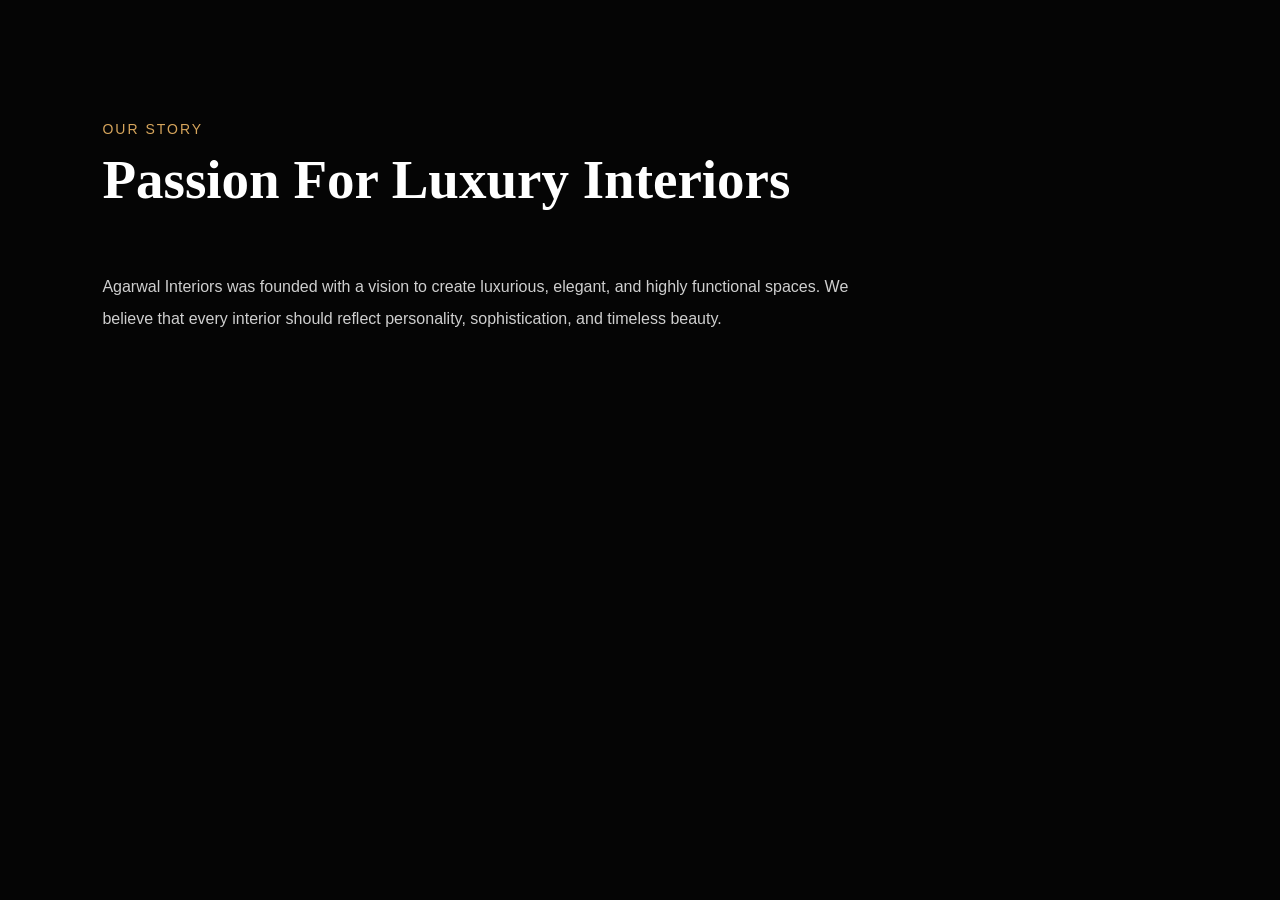
<file: about.html>
<!DOCTYPE html>
<html lang="en">

<head>
    <meta charset="UTF-8">
    <title>About Us</title>
    <link rel="stylesheet" href="style.css">
</head>

<body>

    <section class="featured-section">

        <div class="section-title">

            <span>OUR STORY</span>

            <h2>
                Passion For Luxury Interiors
            </h2>

        </div>

        <p style="max-width:800px;color:#cfcfcf;line-height:2;">
            Agarwal Interiors was founded with a vision to create luxurious,
            elegant, and highly functional spaces. We believe that every
            interior should reflect personality, sophistication, and timeless beauty.
        </p>

    </section>

</body>

</html>
</file>
<file: style.css>
* {
    margin: 0;
    padding: 0;
    box-sizing: border-box;
}

body {
    background: #050505;
    color: white;
    font-family: 'Poppins', sans-serif;
}

header {
    width: 100%;
    padding: 25px 8%;
    display: flex;
    justify-content: space-between;
    align-items: center;
    position: fixed;
    top: 0;
    z-index: 1000;
    background: rgba(0, 0, 0, 0.4);
    backdrop-filter: blur(10px);
}

.logo {
    font-size: 24px;
    font-weight: 600;
    letter-spacing: 2px;
}

nav {
    display: flex;
    gap: 30px;
}

nav a {
    text-decoration: none;
    color: white;
    font-size: 14px;
    transition: 0.3s;
}

nav a:hover {
    color: #d6a55c;
}

.nav-btn {
    background: #d6a55c;
    border: none;
    padding: 12px 24px;
    border-radius: 30px;
    cursor: pointer;
    font-weight: 600;
}

.hero {
    height: 100vh;
    background: url('https://images.unsplash.com/photo-1494526585095-c41746248156?q=80&w=1800&auto=format&fit=crop');
    background-size: cover;
    background-position: center;
    display: flex;
    align-items: center;
    padding: 0 8%;
    position: relative;
}

.hero-overlay {
    position: absolute;
    inset: 0;
    background: linear-gradient(to right, rgba(0, 0, 0, 0.92), rgba(0, 0, 0, 0.25));
}

.hero-content {
    position: relative;
    max-width: 650px;
    z-index: 2;
}

.tag {
    color: #d6a55c;
    letter-spacing: 3px;
    font-size: 13px;
}

.hero h1 {
    font-size: 95px;
    line-height: 0.95;
    margin: 25px 0;
    font-family: 'Cormorant Garamond', serif;
}

.hero p {
    color: #cfcfcf;
    line-height: 1.8;
    max-width: 520px;
}

.hero-buttons {
    margin-top: 40px;
    display: flex;
    gap: 20px;
}

.btn {
    padding: 14px 28px;
    text-decoration: none;
    border-radius: 30px;
    transition: 0.3s;
}

.gold-btn {
    background: #d6a55c;
    color: black;
}

.dark-btn {
    border: 1px solid white;
    color: white;
}

.section-title {
    margin-bottom: 60px;
}

.section-title span {
    color: #d6a55c;
    letter-spacing: 2px;
    font-size: 14px;
}

.section-title h2 {
    font-size: 55px;
    margin-top: 10px;
    font-family: 'Cormorant Garamond', serif;
}

.featured-section {
    padding: 120px 8%;
}

.featured-grid {
    display: grid;
    grid-template-columns: repeat(auto-fit, minmax(300px, 1fr));
    gap: 30px;
}

.feature-card {
    background: #101010;
    border-radius: 20px;
    overflow: hidden;
    transition: 0.4s;
}

.feature-card:hover {
    transform: translateY(-10px);
}

.feature-card img {
    width: 100%;
    height: 350px;
    object-fit: cover;
}

.feature-content {
    padding: 25px;
}

.feature-content h3 {
    font-size: 28px;
    margin-bottom: 10px;
    font-family: 'Cormorant Garamond', serif;
}

.feature-content p {
    color: #b8b8b8;
}

.about-home {
    padding: 120px 8%;
    display: grid;
    grid-template-columns: 1fr 1fr;
    gap: 60px;
    align-items: center;
}

.about-text span {
    color: #d6a55c;
}

.about-text h2 {
    font-size: 60px;
    margin: 20px 0;
    font-family: 'Cormorant Garamond', serif;
}

.about-text p {
    color: #b8b8b8;
    margin-bottom: 20px;
    line-height: 1.8;
}

.about-image img {
    width: 100%;
    border-radius: 25px;
}

.stats {
    padding: 100px 8%;
    background: #0d0d0d;
    display: grid;
    grid-template-columns: repeat(auto-fit, minmax(220px, 1fr));
    gap: 30px;
    text-align: center;
}

.stat-box h3 {
    font-size: 60px;
    color: #d6a55c;
}

.testimonials {
    padding: 120px 8%;
}

.testimonial-grid {
    display: grid;
    grid-template-columns: 1fr 1fr;
    gap: 30px;
}

.testimonial-card {
    background: #101010;
    padding: 40px;
    border-radius: 20px;
}

.testimonial-card p {
    color: #d0d0d0;
    line-height: 1.8;
}

.testimonial-card h4 {
    margin-top: 20px;
    color: #d6a55c;
}

footer {
    background: #0a0a0a;
    padding: 80px 8% 30px;
}

.footer-content {
    display: grid;
    grid-template-columns: repeat(auto-fit, minmax(250px, 1fr));
    gap: 40px;
    margin-bottom: 50px;
}

.footer-content p {
    color: #b8b8b8;
    margin-top: 10px;
}

.copyright {
    text-align: center;
    color: #777;
    border-top: 1px solid #222;
    padding-top: 20px;
}

@media(max-width:900px) {

    .hero h1 {
        font-size: 60px;
    }

    .about-home {
        grid-template-columns: 1fr;
    }

    .testimonial-grid {
        grid-template-columns: 1fr;
    }

    nav {
        display: none;
    }

}
</file>
